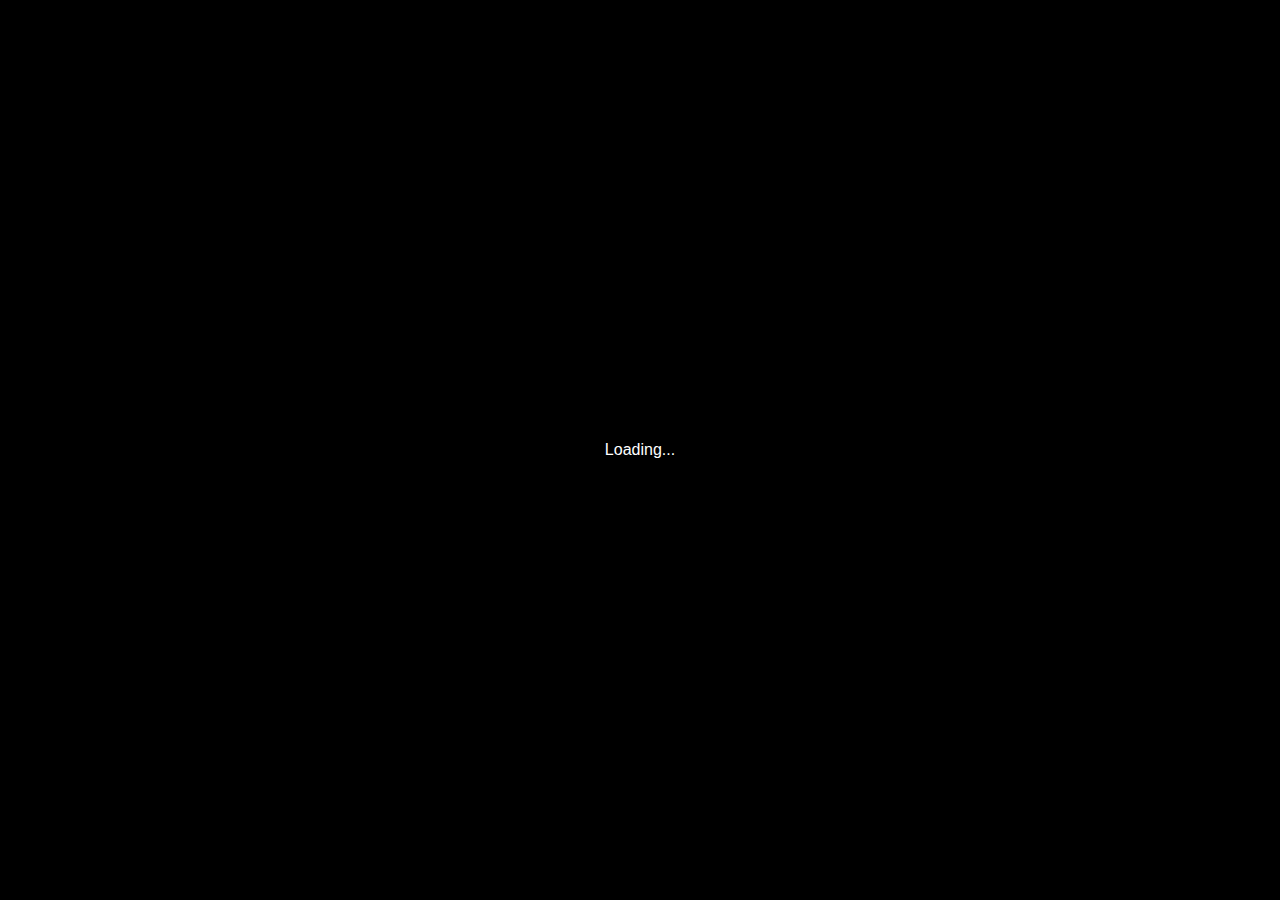
<file: home/templates/teaser.html>
<!DOCTYPE html>
<html>
    <head>
        <meta charset="utf-8">
        <title>
            TeaserPage
        </title>
        <meta name="description" content="">
        <meta name="viewport" content="width=device-width, initial-scale=1">
        
        <link rel="stylesheet" href="https://cdn.jsdelivr.net/npm/bootstrap@4.2.1/dist/css/bootstrap.min.css" integrity="sha384-GJzZqFGwb1QTTN6wy59ffF1BuGJpLSa9DkKMp0DgiMDm4iYMj70gZWKYbI706tWS" crossorigin="anonymous">
        <script src="https://code.jquery.com/jquery-3.3.1.slim.min.js" integrity="sha384-q8i/X+965DzO0rT7abK41JStQIAqVgRVzpbzo5smXKp4YfRvH+8abtTE1Pi6jizo" crossorigin="anonymous"></script>
        <script src="https://cdn.jsdelivr.net/npm/popper.js@1.14.6/dist/umd/popper.min.js" integrity="sha384-wHAiFfRlMFy6i5SRaxvfOCifBUQy1xHdJ/yoi7FRNXMRBu5WHdZYu1hA6ZOblgut" crossorigin="anonymous"></script>
        <script src="https://cdn.jsdelivr.net/npm/bootstrap@4.2.1/dist/js/bootstrap.min.js" integrity="sha384-B0UglyR+jN6CkvvICOB2joaf5I4l3gm9GU6Hc1og6Ls7i6U/mkkaduKaBhlAXv9k" crossorigin="anonymous"></script>
        
        <link rel="stylesheet" type="text/css" href="https://fonts.googleapis.com/css?family=Italiana" />
        <link rel="stylesheet" href="../../teaser.css">
    </head>
    <body>
        <div id="sizedbox">
            <div class="spinner-border text-light" role="status">
                <span class="sr-only">Loading...</span>
              </div>
        </div>
        <div id="curvy">
            <div id="pic-big">
                <div id="col-container">
                    <div class="coll left">
                        <div class="number active" id="1">
                            <p>01</p>
                        </div>
                        <div class="number" id="2">
                            <p>02</p>
                        </div>
                        <div class="number" id="3">
                            <p>03</p>
                        </div>                
                    </div>
                    <div class="coll right">
                        <div class="pic-small"></div>
                        <div class="pic-small"></div>       
                    </div>
                </div>
                <p id="created">Art created by Euge_ from Civitai<p>
            </div>
            <div id="under">
                <div id="text">
                    <p>I code and design (?)</p>
                    <h2>PORTFOLIO<br>TEASER PAGE</h2>
                    <h3>Kenichi Komala</h3>
                </div>
                
                <div id="pic-1">
                </div>
                
                <div class="column">
                    
                    <div id="pic-2">
                    </div>

                    <a href="./home.html">
                        <div id="know-more">
                            <p>More About Me</p>
                            <img src="../../img/arrow.svg" alt="triangle with all three sides equal"/>
                        </div>
                    </a>
                </div>
            </div>
        </div>
        <script src="../../teaser.js"></script>
    </body>
    </html>
</file>
<file: teaser.css>
body {
    margin: 0px;
    padding: 0;
    color: #000000;
    font-family: 'Poppins','Segoe UI', Tahoma, Geneva, Verdana, sans-serif;
    height: 100%;
    background-color: #FEFAF1;
}
*::-webkit-scrollbar {
    width: 0;
}

#curvy{
    background-color: #FEFAF1;
    /* border-radius: 4rem 4rem 0 0; */
    height: 100vh;
    display: flex;
    flex-direction: column;
    align-items: center;
}
#pic-big{
    margin-top: 2rem;
    background-color: #1E3C56;
    background-image: url("./img/img1.png");
    background-size:cover;
    border-radius: 2rem;
    height: 45%;
    width: 95%;
    display: flex;
    flex-direction: column;
    align-items: center;
    overflow-x: hidden;
    transition: 0.5s all ease;
}
#created{
    color: #fff;
    font-weight: bold;
    width: 100%;
    background-color: #1E3C56;
    text-align: center;
}
#col-container{
    display: flex;
    justify-content: space-between;
    align-items: center;
    height: 100%;
    width: 100%;
}

p{
    padding: 0;
    margin: 0;
}
.coll{
    display: flex;
    flex-direction: column;
    height: 100%;
    width: 2rem;
    gap: 1rem;
    justify-content: center;
}
.left{
    margin-left: 1rem;
}
.number{
    outline-width: 0.2rem;
    outline-color: #FFCD96;
    outline-style:inset;
    border-radius: 1rem;
    border-width: 0px;
    color: #FFCD96;
    height: 20%;
    width: 100%;
    display: flex;
    justify-content: center;
    align-items: center;
    transition: 0.3s all ease;
}
.number:hover{
    outline-color: #ffae8c;
    transition: .5s all ease; 
    cursor: pointer;
  }
.number p{
    font-size: 0.8rem;
}
.active{
    outline-style:solid;
    background-color: #FFCD96;
    color: #000;
}
.pic-small{
    background-color: #0A0A0C;
    height: 4rem;
    width: 100%;
    border-radius: 1rem;
}
.right{
    margin-right: 1rem;
    width: 4rem;
}
#under{
    /* background-color:brown; */
    width: 94%;
    height: 50vh;
    display: flex;
    align-items: center;
    gap: 3rem;
}
#text p{
    position: relative;
    left: 0.2rem;
    font-size: 1rem;
    margin: 0;
    padding:0;
}
#text h2{
    font-size: 4rem;
    margin: 0;
    padding: 0;
    font-family: Italiana;
    font-weight: 100;
}
#text h3{
    position: relative;
    left: 0.2rem;
    font-size: 1.5rem;
    font-weight: 400;
    margin: 0;
    padding: 0;
}
#pic-1{
    background-color: #D9D9D9;
    height: 80%;
    width: 25%;
    border-radius: 1rem;
    background-image: url("./img/img1-2.png");
    background-size: cover;
    transition: 0.5s all ease;
}
.column{
    height: 100%;
    width: 30%;
    display: flex;
    flex-direction: column;
    justify-content: center;
    align-items: center;
    gap: 10%;
}
#pic-2{
    background-color: #122D45;
    height: 50%;
    width: 100%;
    border-radius: 1rem;
    background-image: url("./img/img1-3.png");
    background-size: cover;
    transition: 0.5s all ease;
}
a{
    height: 20%;
    width: 100%;
    text-decoration:none;
}
a:hover{
    height: 20%;
    width: 100%;
    text-decoration:none;
}
#know-more{
    background-image: linear-gradient(to bottom right, #6DD9E0, #51ABFF);
    height: 100%;
    width: 100%;
    border-radius: 1rem;
    display: flex;
    align-items: center;
    color: #fff;
    justify-content: space-around;
    font-weight: 800;
}
#know-more p{
    margin-left: 1rem;
}
#know-more img{
    width: 15%;
    height: auto;
    margin-top: 0.2rem;
    margin-right: 1rem;
}
#sizedbox{
    position: absolute;
    opacity: 1;
    height: 100vh;
    width: 100vw;
    background-color: #000;
    color: #fff;
    display: flex;
    justify-content: center;
    align-items: center;
    transition: all .5s ease;
}

@media only screen and (orientation:landscape) and (max-width: 1000px){
    #text{
        width: 60%;
    }
    #text p{
        display: inline;
        opacity: 0;
    }
    #text h2{
        font-size: 2.5rem;
    }
    #text h3{
        font-size: 1.5rem;
    }
    .column{
        width: 100%;
        height:90%;
        justify-self: center;
    }
    .right{
        opacity: 0;
        display: inline;
    }
    a{
        height: 200px;
        width: 100%;
        text-decoration:none;
    }
    #curvy{
        height: 100%;
    }
    /* #pic-1{
        display: inline;
        opacity: 0;
    } */
}
@media only screen and (max-width: 768px) and (orientation:portrait) {
    .left {
        width: 1.5rem;
    }
    #text h2{
        font-size: 4rem;
    }
    #under{
        margin-top: 1rem;
        display: flex;
        align-items: flex-start;
        flex-direction: column;
        gap: 0.5rem;
    }
    .right{
        opacity: 0;
        display: inline;
    }
    #pic-big{
        background-position: center;
    }
    #pic-1,#pic-2{
        display: inline;
        opacity: 0;
        width: 0;
        height: 0;
    }
    .column{
        width: 100%;
        height: 3rem;
        justify-self: center;
    }
    a{
        height: 100%;
        width: 100%;
        text-decoration:none;
    }
    a::after{
        height: 100%;
        width: 100%;
        text-decoration:none;
    }
    #know-more{
        height: 70px;
    }
}
</file>
